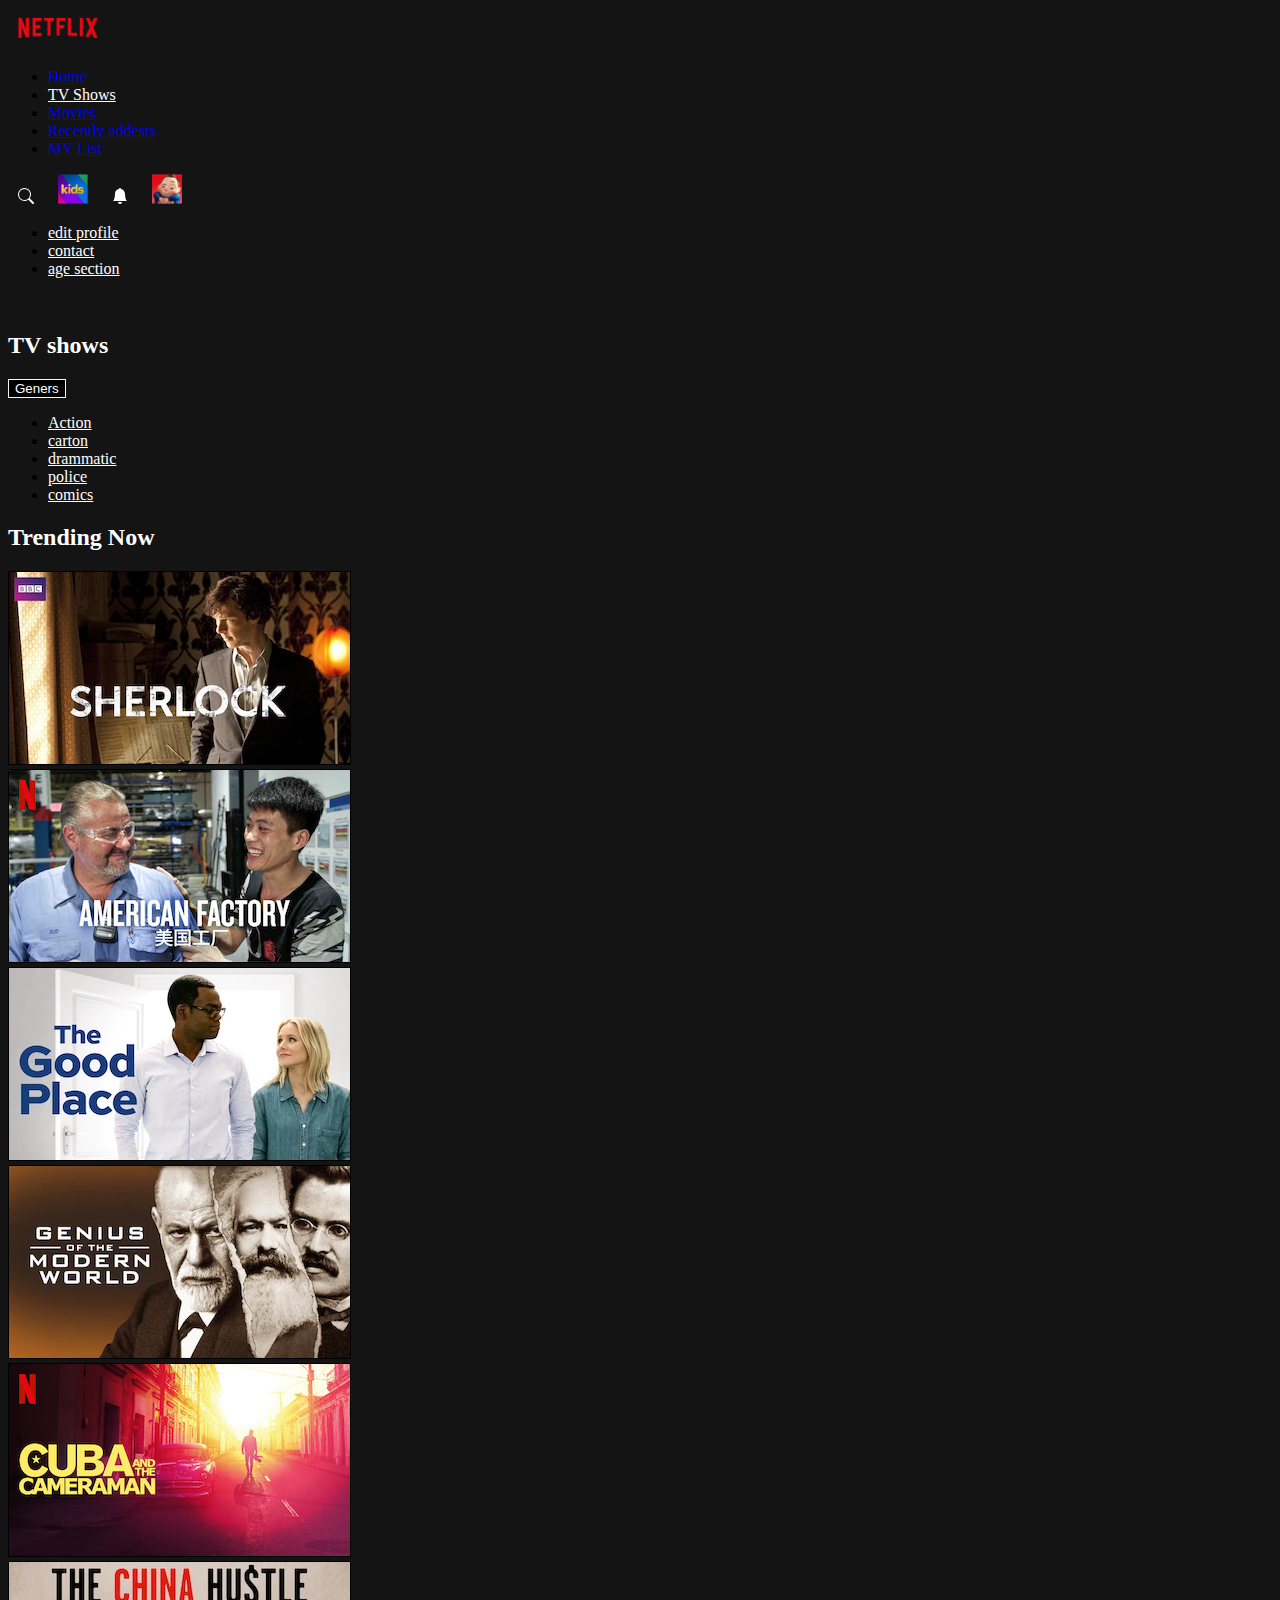
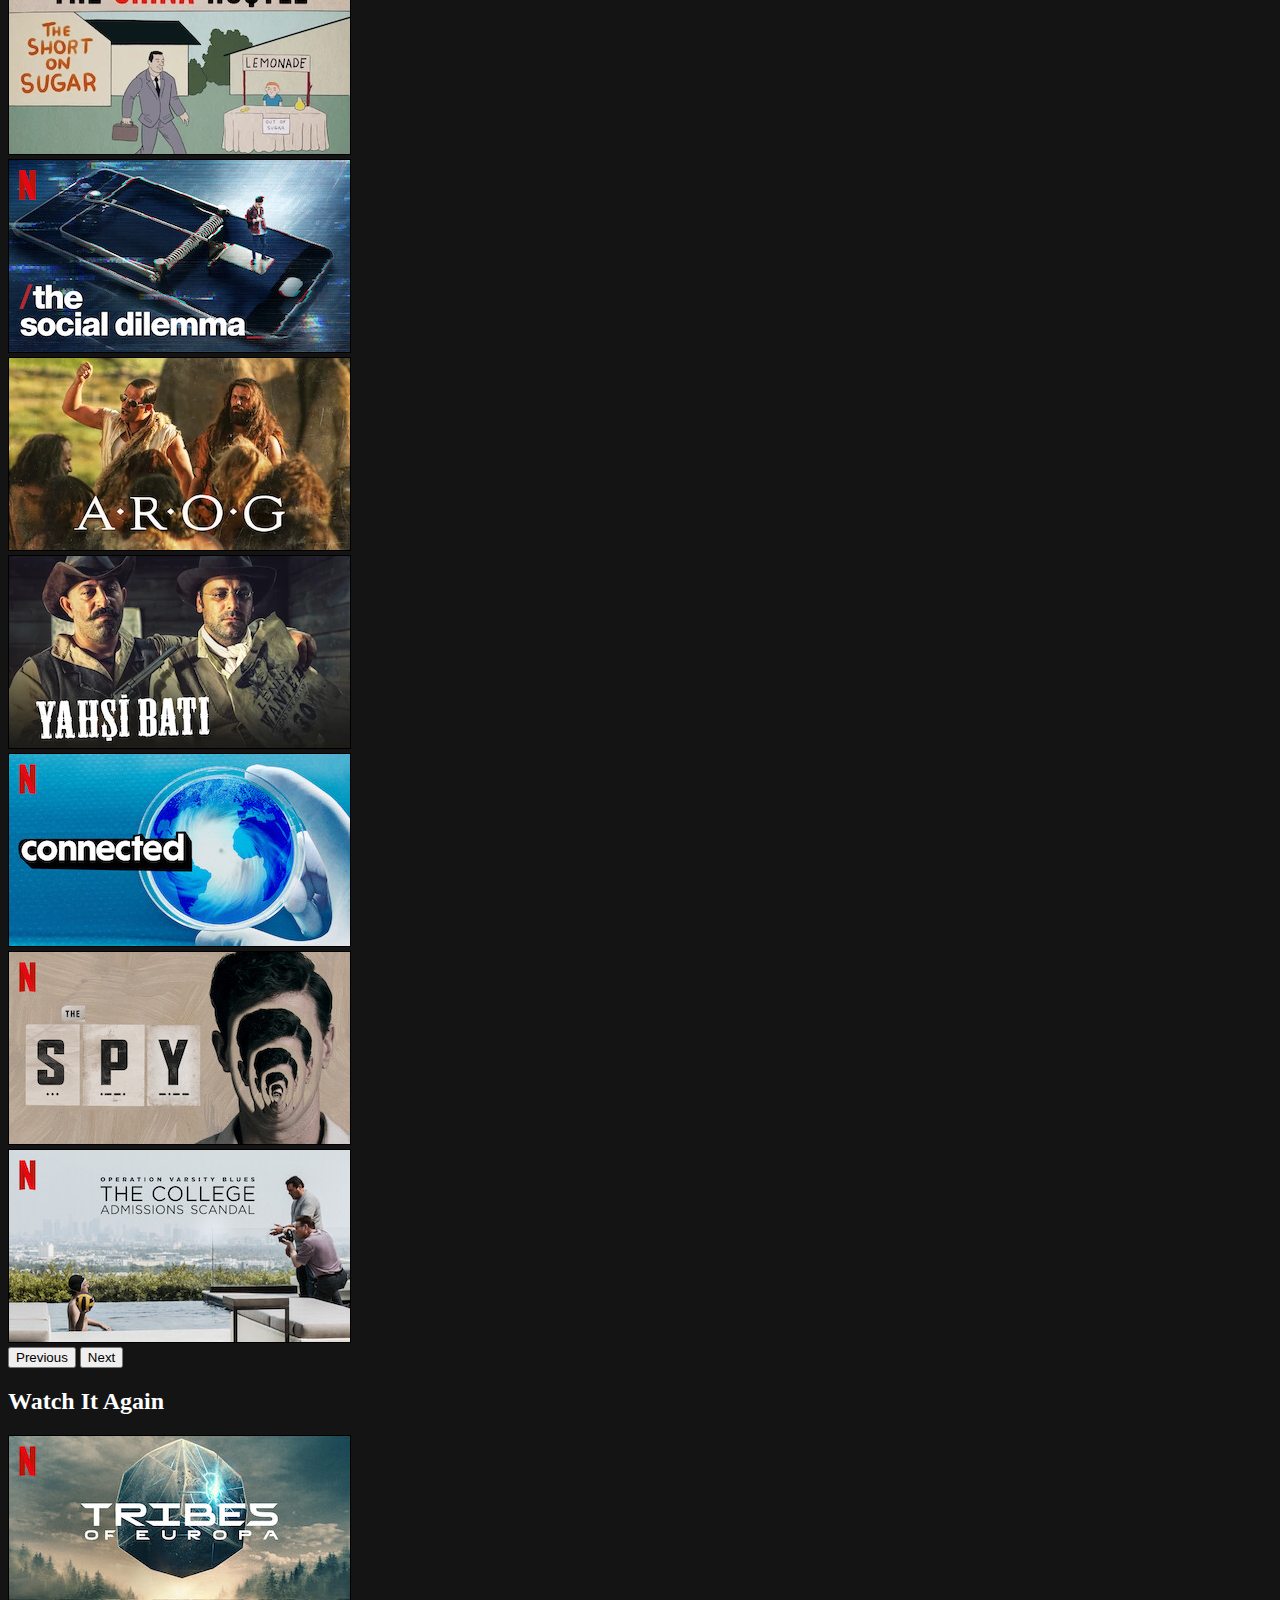
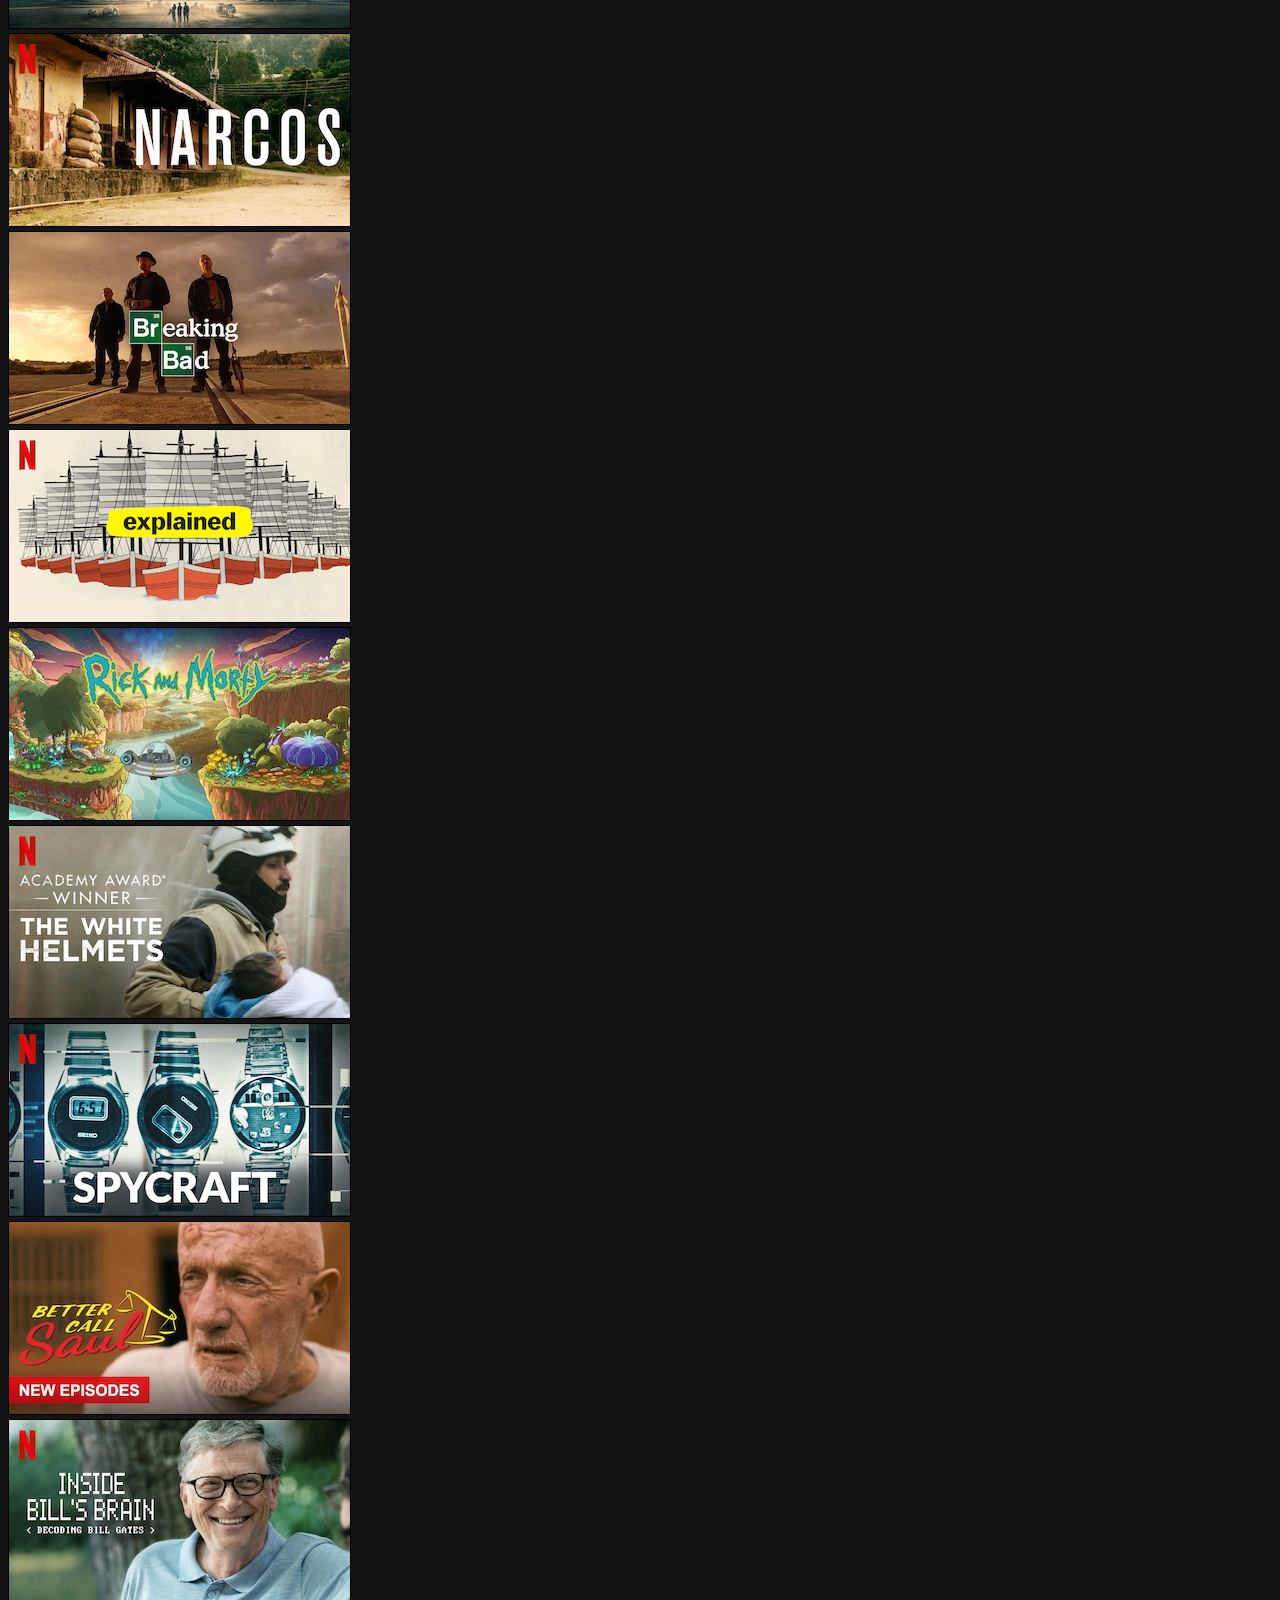
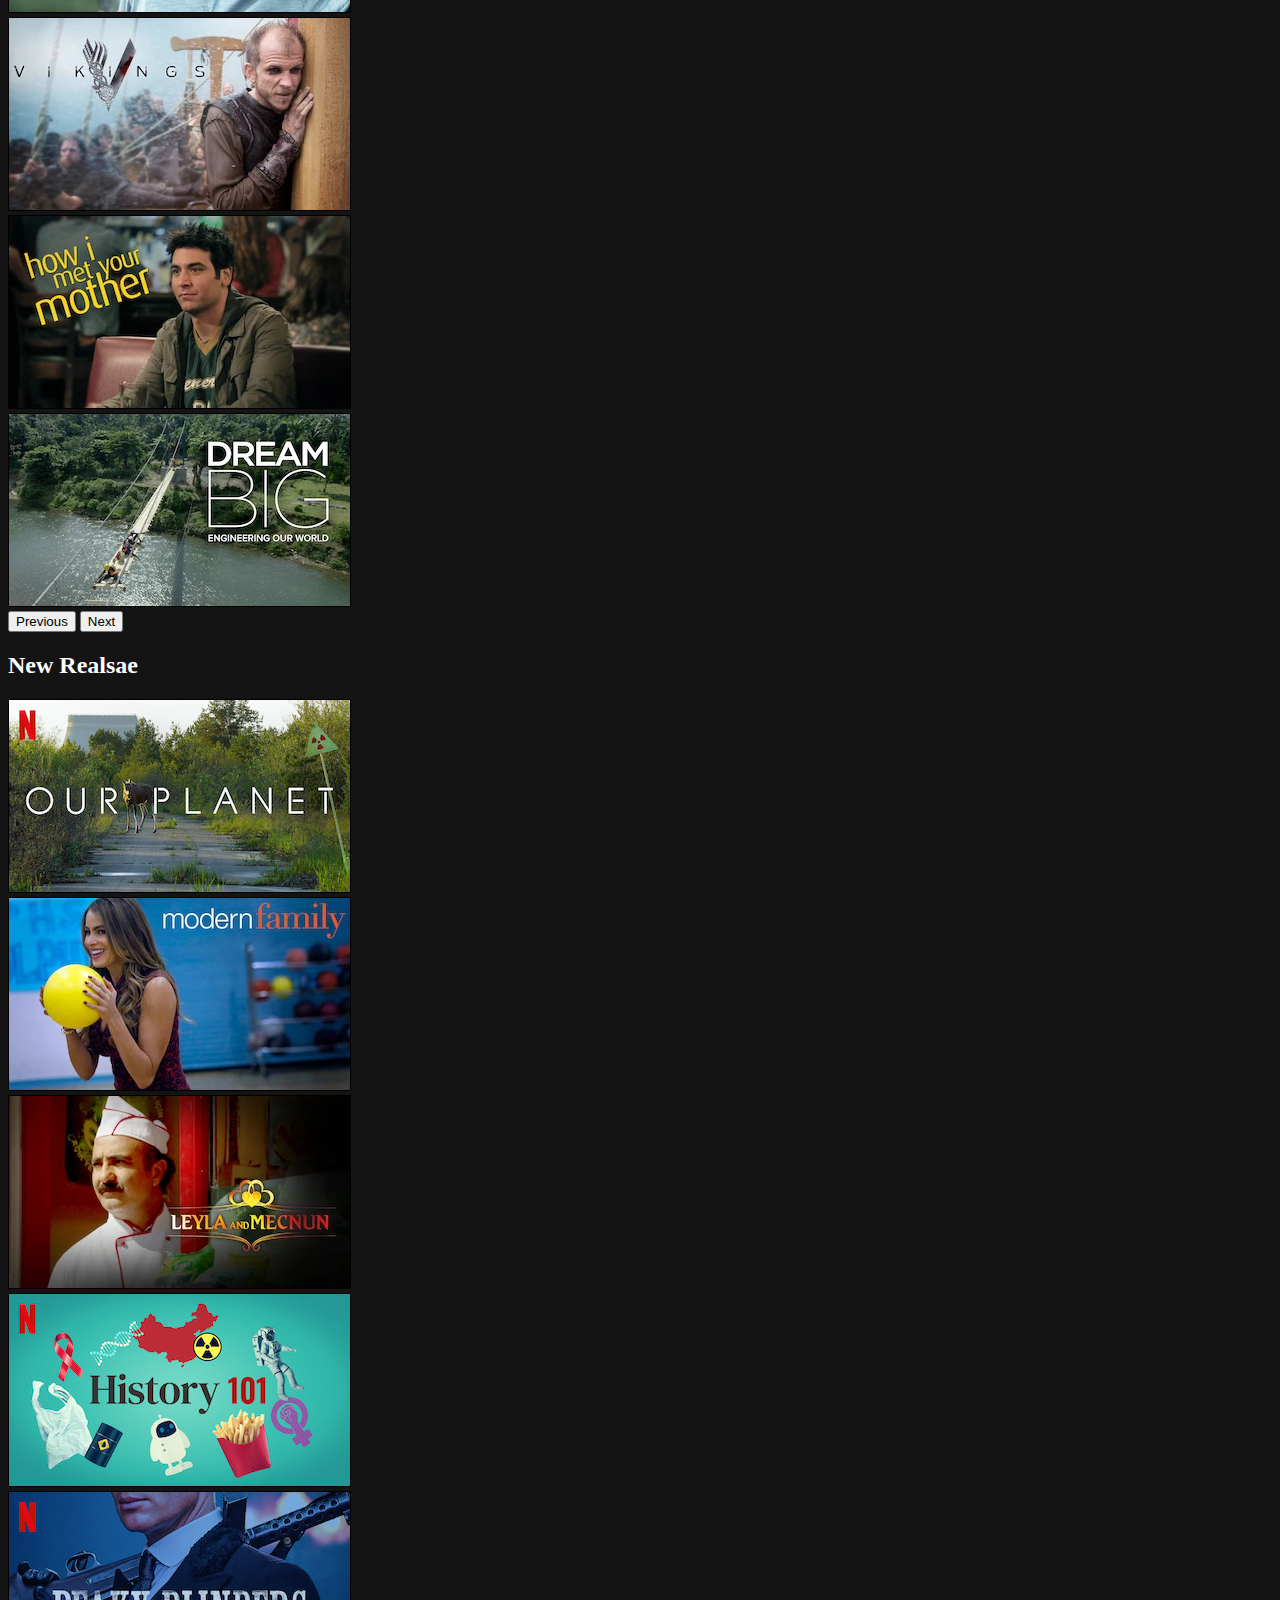
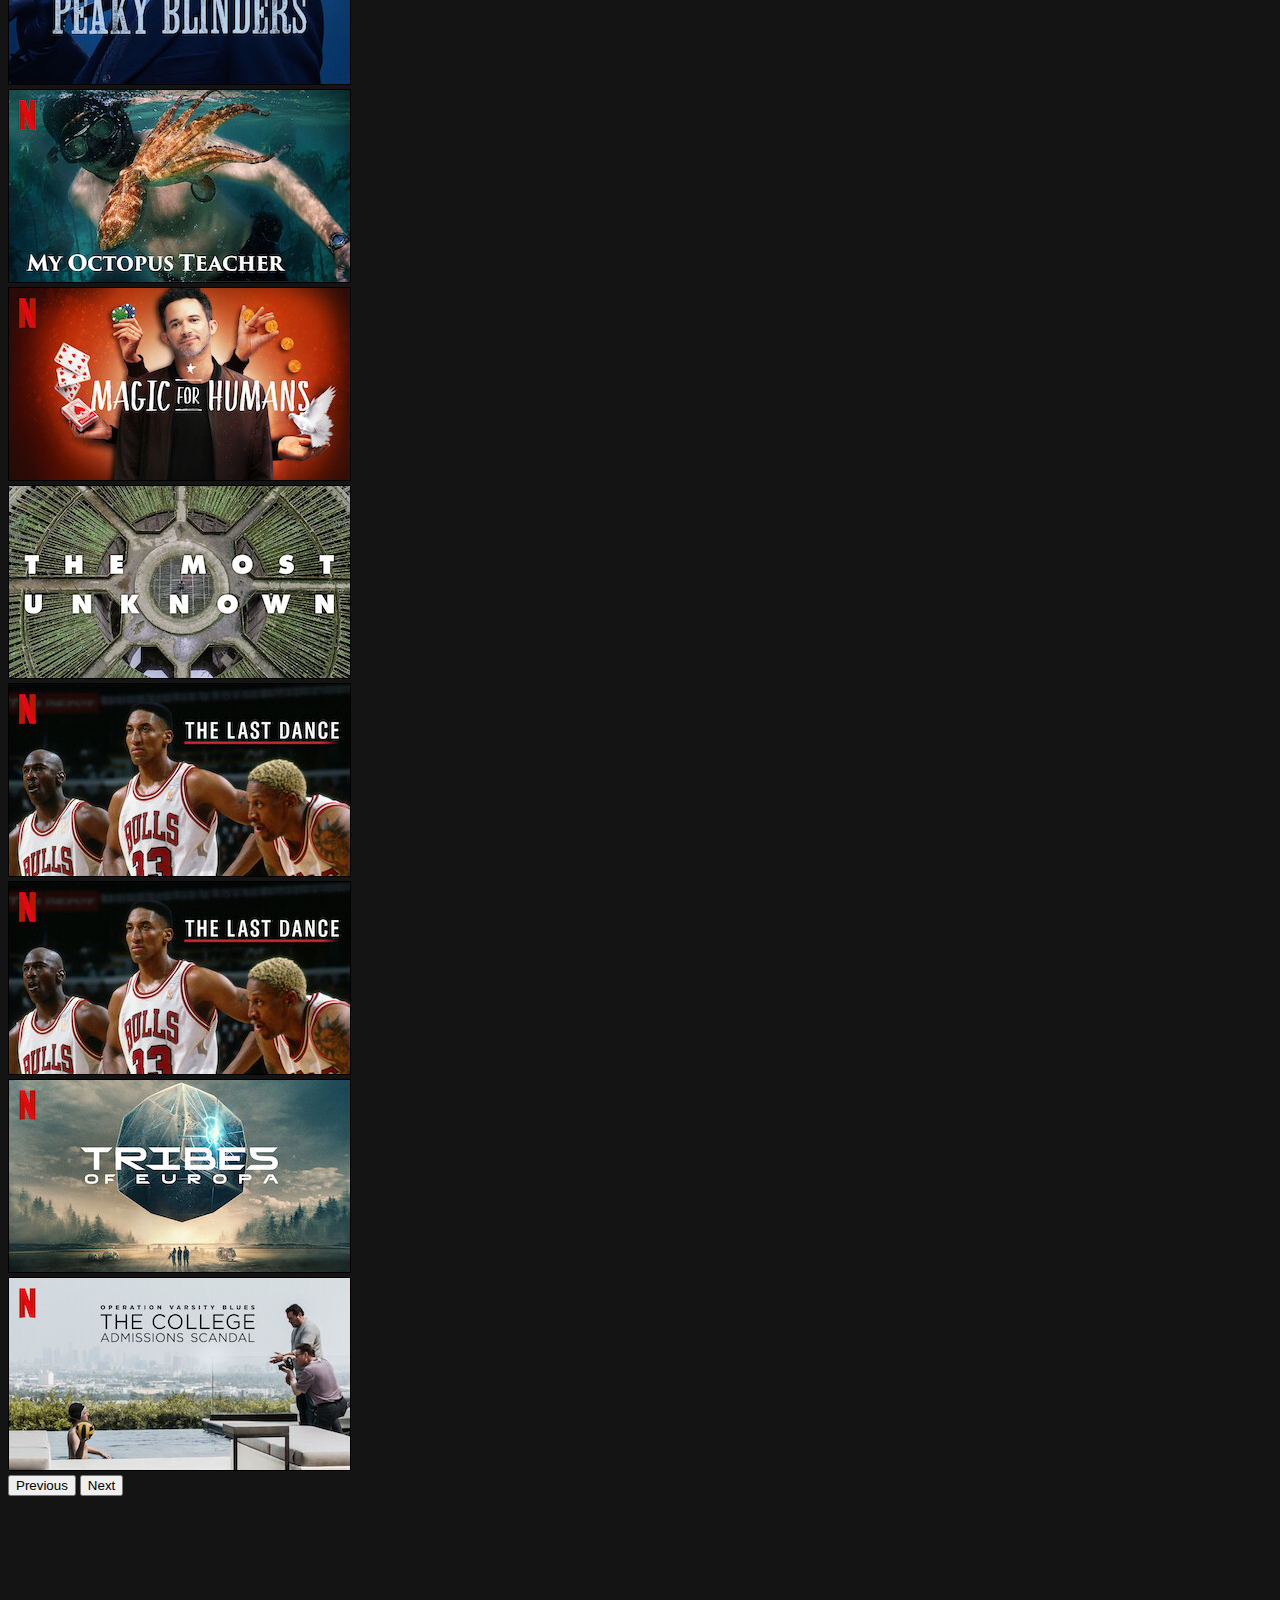
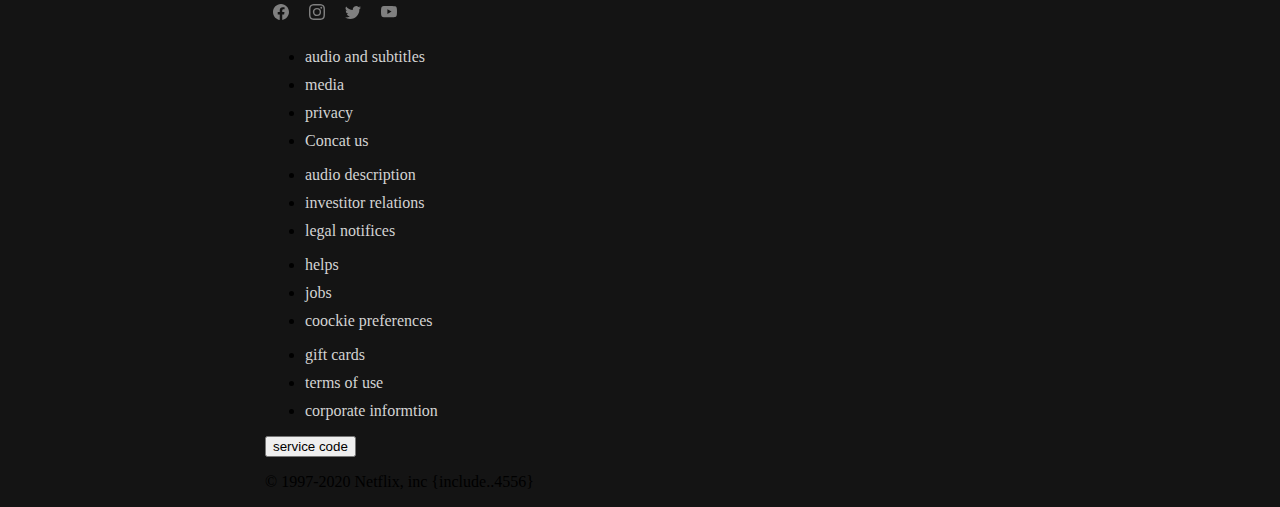
<file: index.html>
<!DOCTYPE html>
<html lang="en">
  <head>
    <meta charset="UTF-8" />
    <meta name="viewport" content="width=device-width, initial-scale=1.0" />
    <title>Layout stile Netflix</title>
    <link
      href="https://cdn.jsdelivr.net/npm/bootstrap@5.3.2/dist/css/bootstrap.min.css"
      rel="stylesheet"
      integrity="sha384-T3c6CoIi6uLrA9TneNEoa7RxnatzjcDSCmG1MXxSR1GAsXEV/Dwwykc2MPK8M2HN"
      crossorigin="anonymous"
    />
    <link rel="stylesheet" href="style.css" />
  </head>
  <body class="">
    <div class="ms-5">
      <nav class="navbar navbar-expand-lg navbar-dark">
        <img src="./Netflix-assets/assets/netflix_logo.png" alt="logo-page" class="" width="100" height="40" />
        <div class="collapse navbar-collapse">
          <ul class="navbar-nav">
            <li class="nav-item"><a class="nav-link" href="#">Home</a></li>
            <li class="nav-item"><a class="nav-link" href="#">TV Shows</a></li>
            <li class="nav-item"><a class="nav-link" href="#">Movies</a></li>
            <li class="nav-item"><a class="nav-link" href="#">Recently addests</a></li>
            <li class="nav-item"><a class="nav-link" href="#">MY List</a></li>
          </ul>
        </div>
        <div class="rober">
          <span
            ><svg
              xmlns="http://www.w3.org/2000/svg"
              width="16"
              height="16"
              fill="currentColor"
              class="bi bi-search"
              viewBox="0 0 16 16"
            >
              <path
                d="M11.742 10.344a6.5 6.5 0 1 0-1.397 1.398h-.001c.03.04.062.078.098.115l3.85 3.85a1 1 0 0 0 1.415-1.414l-3.85-3.85a1.007 1.007 0 0 0-.115-.1zM12 6.5a5.5 5.5 0 1 1-11 0 5.5 5.5 0 0 1 11 0z"
              />
            </svg>
          </span>
          <span><img src="./Netflix-assets/assets/kids_icon.png" alt="kids-icon" width="30" height="30" /></span>
          <span
            ><svg
              xmlns="http://www.w3.org/2000/svg"
              width="16"
              height="16"
              fill="currentColor"
              class="bi bi-bell-fill"
              viewBox="0 0 16 16"
            >
              <path
                d="M8 16a2 2 0 0 0 2-2H6a2 2 0 0 0 2 2zm.995-14.901a1 1 0 1 0-1.99 0A5.002 5.002 0 0 0 3 6c0 1.098-.5 6-2 7h14c-1.5-1-2-5.902-2-7 0-2.42-1.72-4.44-4.005-4.901z"
              />
            </svg>
          </span>
          <span class="me-0"><img src="./Netflix-assets/assets/avatar.png" alt="" width="30" height="30" /></span>
          <span class="ms-0">
            <button
              class="btn-special text-white dropdown-toggle"
              type="button"
              data-bs-toggle="dropdown"
              aria-expanded="false"
            ></button>
            <ul class="dropdown-menu bg-dark">
              <li><a class="dropdown-item" href="./page.html">edit profile</a></li>
              <li><a class="dropdown-item" href="./page.html">contact</a></li>
              <li><a class="dropdown-item" href="./page.html">age section</a></li>
            </ul>
          </span>
        </div>
      </nav>
      <section class="the Shows mt-3 ms-2 d-flex align-items-center">
        <h2>TV shows</h2>
        <div class="dropdown ms-5">
          <button class="btn dropdown-toggle" type="button" data-bs-toggle="dropdown" aria-expanded="false">
            Geners
          </button>
          <ul class="dropdown-menu bg-dark">
            <li><a class="dropdown-item" href="#">Action</a></li>
            <li><a class="dropdown-item" href="#">carton</a></li>
            <li><a class="dropdown-item" href="#">drammatic</a></li>
            <li><a class="dropdown-item" href="#">police</a></li>
            <li><a class="dropdown-item" href="#">comics</a></li>
          </ul>
        </div>
        <div class="btn2-3"></div>
      </section>

      <section class="mt-5 ms-0">
        <div class="container ms-0">
          <h2>Trending Now</h2>
        </div>
        <div id="carouselExample1" class="carousel slide">
          <div class="carousel-inner">
            <!-- Prima slide con griglia di 6 immagini -->
            <div class="carousel-item active">
              <div class="row no-gutters">
                <div class="col-md-2 no-padding">
                  <img
                    src="./Netflix-assets/assets/media/media0.webp"
                    class="img-fluid"
                    alt="Descrizione Immagine 1a"
                  />
                </div>
                <div class="col-md-2 no-padding">
                  <img src="./Netflix-assets/assets/media/media1.jpg" class="img-fluid" alt="Descrizione Immagine 1b" />
                </div>
                <div class="col-md-2 no-padding">
                  <img
                    src="./Netflix-assets/assets/media/media2.webp"
                    class="img-fluid"
                    alt="Descrizione Immagine 1c"
                  />
                </div>
                <div class="col-md-2 no-padding">
                  <img
                    src="./Netflix-assets/assets/media/media3.webp"
                    class="img-fluid"
                    alt="Descrizione Immagine 1d"
                  />
                </div>
                <div class="col-md-2 no-padding">
                  <img src="./Netflix-assets/assets/media/media4.jpg" class="img-fluid" alt="Descrizione Immagine 1e" />
                </div>
                <div class="col-md-2 no-padding">
                  <img
                    src="./Netflix-assets/assets/media/media5.webp"
                    class="img-fluid"
                    alt="Descrizione Immagine 1f"
                  />
                </div>
              </div>
            </div>
            <!-- Seconda slide con griglia di 6 immagini -->
            <div class="carousel-item">
              <div class="row no-gutters">
                <div class="col-md-2 no-padding">
                  <img src="./Netflix-assets/assets/media/media6.jpg" class="img-fluid" alt="Descrizione Immagine 2a" />
                </div>
                <div class="col-md-2 no-padding">
                  <img
                    src="./Netflix-assets/assets/media/media7.webp"
                    class="img-fluid"
                    alt="Descrizione Immagine 2b"
                  />
                </div>
                <div class="col-md-2 no-padding">
                  <img
                    src="./Netflix-assets/assets/media/media8.webp"
                    class="img-fluid"
                    alt="Descrizione Immagine 2c"
                  />
                </div>
                <div class="col-md-2 no-padding">
                  <img src="./Netflix-assets/assets/media/media9.jpg" class="img-fluid" alt="Descrizione Immagine 2d" />
                </div>
                <div class="col-md-2 no-padding">
                  <img
                    src="./Netflix-assets/assets/media/media10.jpg"
                    class="img-fluid"
                    alt="Descrizione Immagine 2e"
                  />
                </div>
                <div class="col-md-2 no-padding">
                  <img
                    src="./Netflix-assets/assets/media/media11.jpg"
                    class="img-fluid"
                    alt="Descrizione Immagine 2f"
                  />
                </div>
              </div>
            </div>
          </div>
          <!-- Controlli del Carosello -->
          <button
            class="carousel-control-prev opacity-0"
            type="button"
            data-bs-target="#carouselExample1"
            data-bs-slide="prev"
          >
            <span class="carousel-control-prev-icon" aria-hidden="true"></span>
            <span class="visually-hidden">Previous</span>
          </button>
          <button
            class="carousel-control-next opacity-0"
            type="button"
            data-bs-target="#carouselExample1"
            data-bs-slide="next"
          >
            <span class="carousel-control-next-icon" aria-hidden="true"></span>
            <span class="visually-hidden">Next</span>
          </button>
        </div>
      </section>

      <section class="mt-5 ms-0">
        <div class="container ms-0">
          <h2>Watch It Again</h2>
        </div>
        <div id="carouselExample" class="carousel slide">
          <div class="carousel-inner">
            <!-- Prima slide con griglia di 6 immagini -->
            <div class="carousel-item active">
              <div class="row no-gutters">
                <div class="col-md-2 no-padding">
                  <img
                    src="./Netflix-assets/assets/media/media12.jpg"
                    class="img-fluid"
                    alt="Descrizione Immagine 1a"
                  />
                </div>
                <div class="col-md-2 no-padding">
                  <img
                    src="./Netflix-assets/assets/media/media13.jpg"
                    class="img-fluid"
                    alt="Descrizione Immagine 1b"
                  />
                </div>
                <div class="col-md-2 no-padding">
                  <img
                    src="./Netflix-assets/assets/media/media14.webp"
                    class="img-fluid"
                    alt="Descrizione Immagine 1c"
                  />
                </div>
                <div class="col-md-2 no-padding">
                  <img
                    src="./Netflix-assets/assets/media/media15.jpg"
                    class="img-fluid"
                    alt="Descrizione Immagine 1d"
                  />
                </div>
                <div class="col-md-2 no-padding">
                  <img
                    src="./Netflix-assets/assets/media/media16.webp"
                    class="img-fluid"
                    alt="Descrizione Immagine 1e"
                  />
                </div>
                <div class="col-md-2 no-padding">
                  <img
                    src="./Netflix-assets/assets/media/media17.jpg"
                    class="img-fluid"
                    alt="Descrizione Immagine 1f"
                  />
                </div>
              </div>
            </div>
            <div class="carousel-item">
              <div class="row no-gutters">
                <div class="col-md-2 no-padding">
                  <img
                    src="./Netflix-assets/assets/media/media18.jpg"
                    class="img-fluid"
                    alt="Descrizione Immagine 2a"
                  />
                </div>
                <div class="col-md-2 no-padding">
                  <img
                    src="./Netflix-assets/assets/media/media19.webp"
                    class="img-fluid"
                    alt="Descrizione Immagine 2b"
                  />
                </div>
                <div class="col-md-2 no-padding">
                  <img
                    src="./Netflix-assets/assets/media/media20.jpg"
                    class="img-fluid"
                    alt="Descrizione Immagine 2c"
                  />
                </div>
                <div class="col-md-2 no-padding">
                  <img
                    src="./Netflix-assets/assets/media/media21.webp"
                    class="img-fluid"
                    alt="Descrizione Immagine 2d"
                  />
                </div>
                <div class="col-md-2 no-padding">
                  <img
                    src="./Netflix-assets/assets/media/media22.webp"
                    class="img-fluid"
                    alt="Descrizione Immagine 2e"
                  />
                </div>
                <div class="col-md-2 no-padding">
                  <img
                    src="./Netflix-assets/assets/media/media23.webp"
                    class="img-fluid"
                    alt="Descrizione Immagine 2f"
                  />
                </div>
              </div>
            </div>
          </div>
          <!-- Controlli del Carosello -->
          <button
            class="carousel-control-prev opacity-0"
            type="button"
            data-bs-target="#carouselExample"
            data-bs-slide="prev"
          >
            <span class="carousel-control-prev-icon" aria-hidden="true"></span>
            <span class="visually-hidden">Previous</span>
          </button>
          <button
            class="carousel-control-next opacity-0"
            type="button"
            data-bs-target="#carouselExample"
            data-bs-slide="next"
          >
            <span class="carousel-control-next-icon" aria-hidden="true"></span>
            <span class="visually-hidden">Next</span>
          </button>
        </div>
      </section>

      <section class="mt-5 ms-0">
        <div class="container ms-0">
          <h2>New Realsae</h2>
        </div>
        <div id="carouselExample2" class="carousel slide">
          <div class="carousel-inner">
            <!-- Prima slide con griglia di 6 immagini -->
            <div class="carousel-item active">
              <div class="row no-gutters">
                <div class="col-md-2 no-padding">
                  <img
                    src="./Netflix-assets/assets/media/media24.jpg"
                    class="img-fluid"
                    alt="Descrizione Immagine 1a"
                  />
                </div>
                <div class="col-md-2 no-padding">
                  <img
                    src="./Netflix-assets/assets/media/media25.webp"
                    class="img-fluid"
                    alt="Descrizione Immagine 1b"
                  />
                </div>
                <div class="col-md-2 no-padding">
                  <img
                    src="./Netflix-assets/assets/media/media26.webp"
                    class="img-fluid"
                    alt="Descrizione Immagine 1c"
                  />
                </div>
                <div class="col-md-2 no-padding">
                  <img
                    src="./Netflix-assets/assets/media/media27.jpg"
                    class="img-fluid"
                    alt="Descrizione Immagine 1d"
                  />
                </div>
                <div class="col-md-2 no-padding">
                  <img
                    src="./Netflix-assets/assets/media/media28.jpg"
                    class="img-fluid"
                    alt="Descrizione Immagine 1e"
                  />
                </div>
                <div class="col-md-2 no-padding">
                  <img
                    src="./Netflix-assets/assets/media/media29.jpg"
                    class="img-fluid"
                    alt="Descrizione Immagine 1f"
                  />
                </div>
              </div>
            </div>
            <!-- Seconda slide con griglia di 6 immagini -->
            <div class="carousel-item">
              <div class="row no-gutters">
                <div class="col-md-2 no-padding">
                  <img
                    src="./Netflix-assets/assets/media/media30.jpg"
                    class="img-fluid"
                    alt="Descrizione Immagine 2a"
                  />
                </div>
                <div class="col-md-2 no-padding">
                  <img
                    src="./Netflix-assets/assets/media/media31.webp"
                    class="img-fluid"
                    alt="Descrizione Immagine 2b"
                  />
                </div>
                <div class="col-md-2 no-padding">
                  <img
                    src="./Netflix-assets/assets/media/media32.jpg"
                    class="img-fluid"
                    alt="Descrizione Immagine 2c"
                  />
                </div>
                <div class="col-md-2 no-padding">
                  <img
                    src="./Netflix-assets/assets/media/media32.jpg"
                    class="img-fluid"
                    alt="Descrizione Immagine 2d"
                  />
                </div>
                <div class="col-md-2 no-padding">
                  <img
                    src="./Netflix-assets/assets/media/media12.jpg"
                    class="img-fluid"
                    alt="Descrizione Immagine 2e"
                  />
                </div>
                <div class="col-md-2 no-padding">
                  <img
                    src="./Netflix-assets/assets/media/media11.jpg"
                    class="img-fluid"
                    alt="Descrizione Immagine 2f"
                  />
                </div>
              </div>
            </div>
          </div>
          <!-- Controlli del Carosello -->
          <button
            class="carousel-control-prev opacity-0"
            type="button"
            data-bs-target="#carouselExample2"
            data-bs-slide="prev"
          >
            <span class="carousel-control-prev-icon" aria-hidden="true"></span>
            <span class="visually-hidden">Previous</span>
          </button>
          <button
            class="carousel-control-next opacity-0"
            type="button"
            data-bs-target="#carouselExample2"
            data-bs-slide="next"
          >
            <span class="carousel-control-next-icon" aria-hidden="true"></span>
            <span class="visually-hidden">Next</span>
          </button>
        </div>
      </section>
    </div>

    <!-- Footer -->
    <footer class="">
      <div class="container1 d-flex">
        <svg
          xmlns="http://www.w3.org/2000/svg"
          width="16"
          height="16"
          fill="currentColor"
          class="bi bi-facebook"
          viewBox="0 0 16 16"
        >
          <path
            d="M16 8.049c0-4.446-3.582-8.05-8-8.05C3.58 0-.002 3.603-.002 8.05c0 4.017 2.926 7.347 6.75 7.951v-5.625h-2.03V8.05H6.75V6.275c0-2.017 1.195-3.131 3.022-3.131.876 0 1.791.157 1.791.157v1.98h-1.009c-.993 0-1.303.621-1.303 1.258v1.51h2.218l-.354 2.326H9.25V16c3.824-.604 6.75-3.934 6.75-7.951z"
          />
        </svg>
        <svg
          xmlns="http://www.w3.org/2000/svg"
          width="16"
          height="16"
          fill="currentColor"
          class="bi bi-instagram"
          viewBox="0 0 16 16"
        >
          <path
            d="M8 0C5.829 0 5.556.01 4.703.048 3.85.088 3.269.222 2.76.42a3.917 3.917 0 0 0-1.417.923A3.927 3.927 0 0 0 .42 2.76C.222 3.268.087 3.85.048 4.7.01 5.555 0 5.827 0 8.001c0 2.172.01 2.444.048 3.297.04.852.174 1.433.372 1.942.205.526.478.972.923 1.417.444.445.89.719 1.416.923.51.198 1.09.333 1.942.372C5.555 15.99 5.827 16 8 16s2.444-.01 3.298-.048c.851-.04 1.434-.174 1.943-.372a3.916 3.916 0 0 0 1.416-.923c.445-.445.718-.891.923-1.417.197-.509.332-1.09.372-1.942C15.99 10.445 16 10.173 16 8s-.01-2.445-.048-3.299c-.04-.851-.175-1.433-.372-1.941a3.926 3.926 0 0 0-.923-1.417A3.911 3.911 0 0 0 13.24.42c-.51-.198-1.092-.333-1.943-.372C10.443.01 10.172 0 7.998 0h.003zm-.717 1.442h.718c2.136 0 2.389.007 3.232.046.78.035 1.204.166 1.486.275.373.145.64.319.92.599.28.28.453.546.598.92.11.281.24.705.275 1.485.039.843.047 1.096.047 3.231s-.008 2.389-.047 3.232c-.035.78-.166 1.203-.275 1.485a2.47 2.47 0 0 1-.599.919c-.28.28-.546.453-.92.598-.28.11-.704.24-1.485.276-.843.038-1.096.047-3.232.047s-2.39-.009-3.233-.047c-.78-.036-1.203-.166-1.485-.276a2.478 2.478 0 0 1-.92-.598 2.48 2.48 0 0 1-.6-.92c-.109-.281-.24-.705-.275-1.485-.038-.843-.046-1.096-.046-3.233 0-2.136.008-2.388.046-3.231.036-.78.166-1.204.276-1.486.145-.373.319-.64.599-.92.28-.28.546-.453.92-.598.282-.11.705-.24 1.485-.276.738-.034 1.024-.044 2.515-.045v.002zm4.988 1.328a.96.96 0 1 0 0 1.92.96.96 0 0 0 0-1.92zm-4.27 1.122a4.109 4.109 0 1 0 0 8.217 4.109 4.109 0 0 0 0-8.217zm0 1.441a2.667 2.667 0 1 1 0 5.334 2.667 2.667 0 0 1 0-5.334z"
          />
        </svg>
        <svg
          xmlns="http://www.w3.org/2000/svg"
          width="16"
          height="16"
          fill="currentColor"
          class="bi bi-twitter"
          viewBox="0 0 16 16"
        >
          <path
            d="M5.026 15c6.038 0 9.341-5.003 9.341-9.334 0-.14 0-.282-.006-.422A6.685 6.685 0 0 0 16 3.542a6.658 6.658 0 0 1-1.889.518 3.301 3.301 0 0 0 1.447-1.817 6.533 6.533 0 0 1-2.087.793A3.286 3.286 0 0 0 7.875 6.03a9.325 9.325 0 0 1-6.767-3.429 3.289 3.289 0 0 0 1.018 4.382A3.323 3.323 0 0 1 .64 6.575v.045a3.288 3.288 0 0 0 2.632 3.218 3.203 3.203 0 0 1-.865.115 3.23 3.23 0 0 1-.614-.057 3.283 3.283 0 0 0 3.067 2.277A6.588 6.588 0 0 1 .78 13.58a6.32 6.32 0 0 1-.78-.045A9.344 9.344 0 0 0 5.026 15z"
          />
        </svg>
        <svg
          xmlns="http://www.w3.org/2000/svg"
          width="16"
          height="16"
          fill="currentColor"
          class="bi bi-youtube"
          viewBox="0 0 16 16"
        >
          <path
            d="M8.051 1.999h.089c.822.003 4.987.033 6.11.335a2.01 2.01 0 0 1 1.415 1.42c.101.38.172.883.22 1.402l.01.104.022.26.008.104c.065.914.073 1.77.074 1.957v.075c-.001.194-.01 1.108-.082 2.06l-.008.105-.009.104c-.05.572-.124 1.14-.235 1.558a2.007 2.007 0 0 1-1.415 1.42c-1.16.312-5.569.334-6.18.335h-.142c-.309 0-1.587-.006-2.927-.052l-.17-.006-.087-.004-.171-.007-.171-.007c-1.11-.049-2.167-.128-2.654-.26a2.007 2.007 0 0 1-1.415-1.419c-.111-.417-.185-.986-.235-1.558L.09 9.82l-.008-.104A31.4 31.4 0 0 1 0 7.68v-.123c.002-.215.01-.958.064-1.778l.007-.103.003-.052.008-.104.022-.26.01-.104c.048-.519.119-1.023.22-1.402a2.007 2.007 0 0 1 1.415-1.42c.487-.13 1.544-.21 2.654-.26l.17-.007.172-.006.086-.003.171-.007A99.788 99.788 0 0 1 7.858 2h.193zM6.4 5.209v4.818l4.157-2.408L6.4 5.209z"
          />
        </svg>
      </div>
      <div class="berry d-flex">
        <div>
          <ul class="list-unstyled">
            <li><a href="#" class="custom-link text-secondary">audio and subtitles</a></li>
            <li><a href="#" class="custom-link text-secondary">media</a></li>
            <li><a href="#" class="custom-link text-secondary">privacy</a></li>
            <li><a href="#" class="custom-link text-secondary">Concat us</a></li>
          </ul>
        </div>
        <div>
          <ul class="list-unstyled">
            <li><a href="#" class="custom-link text-secondary">audio description</a></li>
            <li><a href="#" class="custom-link text-secondary">investitor relations</a></li>
            <li><a href="#" class="custom-link text-secondary">legal notifices</a></li>
          </ul>
        </div>
        <div>
          <ul class="list-unstyled">
            <li><a href="#" class="custom-link text-secondary">helps</a></li>
            <li><a href="#" class="custom-link text-secondary">jobs</a></li>
            <li><a href="#" class="custom-link text-secondary">coockie preferences</a></li>
          </ul>
        </div>
        <div>
          <ul class="list-unstyled">
            <li><a href="#" class="custom-link text-secondary">gift cards </a></li>
            <li><a href="#" class="custom-link text-secondary">terms of use</a></li>
            <li><a href="#" class="custom-link text-secondary">corporate informtion</a></li>
          </ul>
        </div>
      </div>
      <div><button type="button" class="btn2 text-secondary bg-dark border-secondary">service code</button></div>
      <p class="text-secondary fs-0 mt-4 mb-3">&copy; 1997-2020 Netflix, inc {include..4556}</p>
    </footer>

    <script
      src="https://cdn.jsdelivr.net/npm/bootstrap@5.3.2/dist/js/bootstrap.bundle.min.js"
      integrity="sha384-C6RzsynM9kWDrMNeT87bh95OGNyZPhcTNXj1NW7RuBCsyN/o0jlpcV8Qyq46cDfL"
      crossorigin="anonymous"
    ></script>
  </body>
</html>
</file>
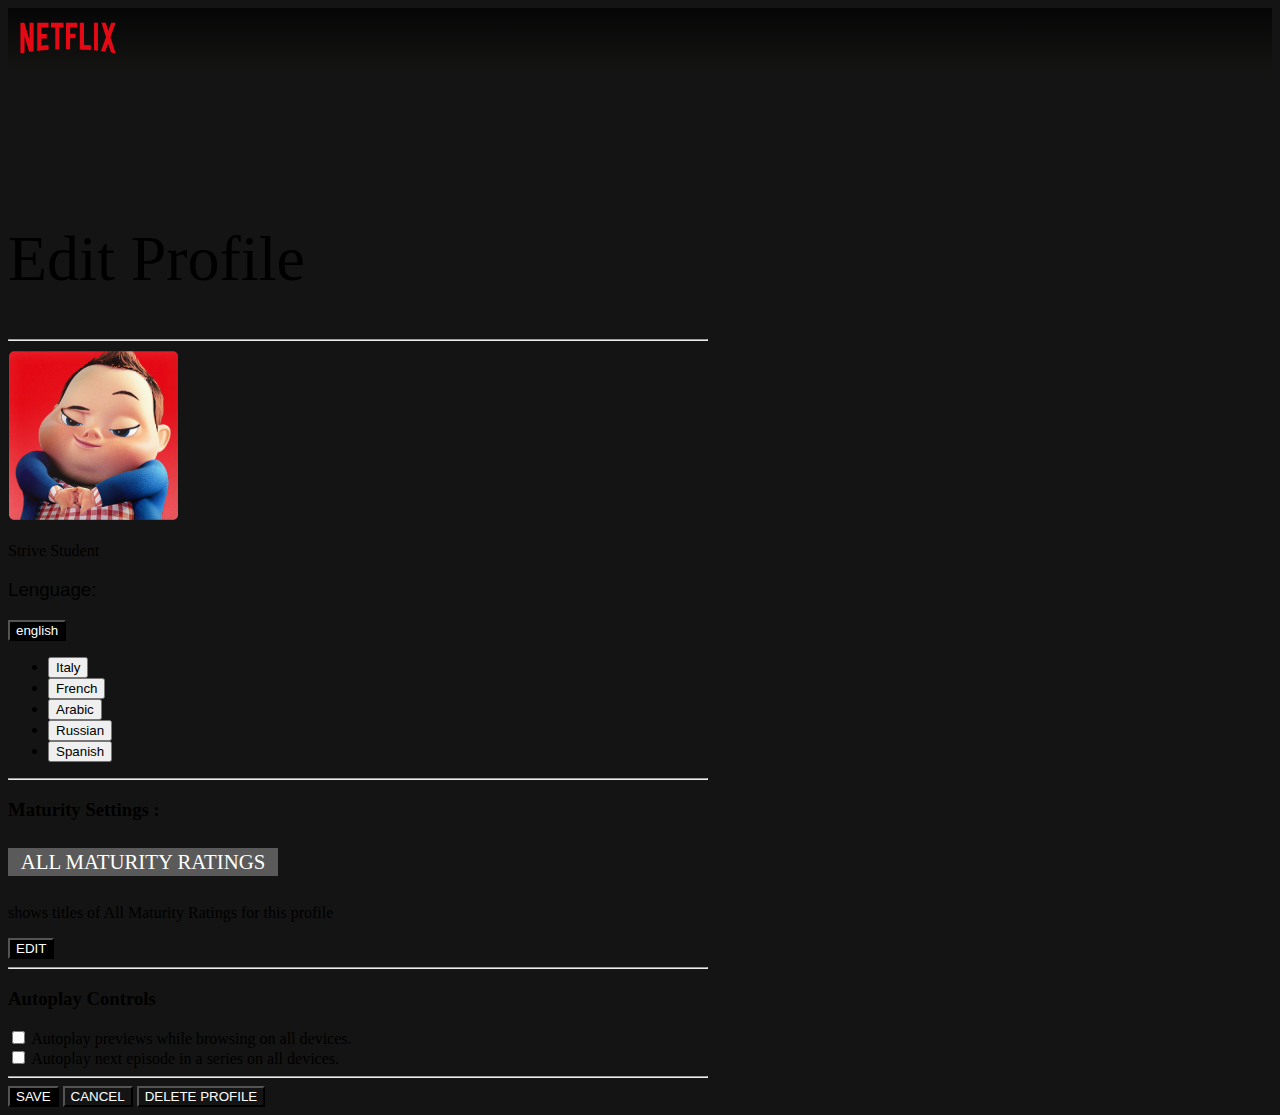
<file: page.html>
<!DOCTYPE html>
<html lang="en">
  <head>
    <meta charset="UTF-8" />
    <meta name="viewport" content="width=device-width, initial-scale=1.0" />
    <title>user-page</title>
    <link
      href="https://cdn.jsdelivr.net/npm/bootstrap@5.3.2/dist/css/bootstrap.min.css"
      rel="stylesheet"
      integrity="sha384-T3c6CoIi6uLrA9TneNEoa7RxnatzjcDSCmG1MXxSR1GAsXEV/Dwwykc2MPK8M2HN"
      crossorigin="anonymous"
    />
    <link rel="stylesheet" href="style2.css" />
  </head>
  <body>
    <nav class="navbar bg-custom custom-navbar">
      <div class="container-fluid">
        <a class="navbar-brand" href="#">
          <img
            src="./Netflix-assets/assets/netflix_logo.png"
            alt="Logo"
            width="120"
            height="60"
            class="d-inline-block align-text-top"
          />
        </a>
      </div>
    </nav>
    <main class="mx-auto mb-5">
      <section>
        <h1 class="text-white">Edit Profile</h1>
        <hr class="text-secondary" />
        <div class="total-sec d-flex">
          <div class="total-img"><img src="./Netflix-assets/assets/avatar.png" alt="img-user" width="100%" /></div>
          <div class="totaltext ms-5">
            <div class="strive text-light bg-secondary mb-5"><p class="p-1">Strive Student</p></div>
            <div class="lenguage">
              <h3 class="tit3 text-secondary">Lenguage:</h3>
              <div class="dropdown">
                <button
                  class="btn border-white mb-3 dropdown-toggle"
                  type="button"
                  data-bs-toggle="dropdown"
                  aria-expanded="false"
                >
                  english
                </button>
                <ul class="dropdown-menu">
                  <li><button class="dropdown-item" type="button">Italy</button></li>
                  <li><button class="dropdown-item" type="button">French</button></li>
                  <li><button class="dropdown-item" type="button">Arabic</button></li>
                  <li><button class="dropdown-item" type="button">Russian</button></li>
                  <li><button class="dropdown-item" type="button">Spanish</button></li>
                </ul>
                <hr class="text-secondary" />
              </div>
            </div>
            <div class="maturity">
              <h3 class="text-secondary">Maturity Settings :</h3>
              <div class="conth4">
                <h4>ALL MATURITY RATINGS</h4>
              </div>
              <p class="text-light">
                shows titles of <span class="fw-bold">All Maturity Ratings</span> for this profile
              </p>
              <button type="button" class="btn border-secondary text-secondary px-4 mb-3">EDIT</button>
              <hr class="text-secondary" />
            </div>
            <div class="check">
              <h3 class="text-secondary">Autoplay Controls</h3>
              <div class="form-check custom-checkbox-size mb-2">
                <input
                  class="cast form-check-input border-secondary bg-secondary p-2"
                  type="checkbox"
                  id="exampleCheckbox"
                  value=""
                />
                <label class="form-check-label text-secondary" for="exampleCheckbox">
                  Autoplay previews while browsing on all devices.
                </label>
              </div>
              <div class="form-check custom-checkbox-size">
                <input
                  class="cast form-check-input border-secondary p-2 bg-secondary"
                  type="checkbox"
                  id="exampleCheckbox1"
                  value=""
                />
                <label class="form-check-label text-secondary" for="exampleCheckbox1">
                  Autoplay next episode in a series on all devices.
                </label>
              </div>
            </div>
          </div>
        </div>
        <hr class="text-secondary" />
        <div class="cont-but d-flex">
          <button type="button" class="btn bg-white text-dark px-4 me-3">SAVE</button>
          <button type="button" class="btn btn-custom text-secondary border-secondary px-4 me-3">CANCEL</button>
          <button type="button" class="btn btn-custom text-secondary border-secondary px-4">DELETE PROFILE</button>
        </div>
      </section>
    </main>

    <script
      src="https://cdn.jsdelivr.net/npm/bootstrap@5.3.2/dist/js/bootstrap.bundle.min.js"
      integrity="sha384-C6RzsynM9kWDrMNeT87bh95OGNyZPhcTNXj1NW7RuBCsyN/o0jlpcV8Qyq46cDfL"
      crossorigin="anonymous"
    ></script>
  </body>
</html>
</file>
<file: style.css>
.navbar-nav > .nav-item:nth-of-type(2) > a {
  color: white;
}

.nav-link:hover {
  color: gray !important;
}
svg {
  color: white;
}
.rober span {
  margin-inline: 10px;
}
h2 {
  color: white;
  margin-bottom: 20px;
}
.btn {
  background-color: black;
  color: white;
  border-radius: 0%;
  border: solid 1.5px whitesmoke;
}
.dropdown-menu a {
  color: white;
}
.no-padding {
  padding: 0 !important;
}

.img-fluid {
  margin: 0;
  object-fit: cover;
}
footer {
  width: 750px;
  margin-inline: auto;
  margin-top: 100px;
}
footer svg {
  color: gray;
  margin: 8px;
}
.custom-link {
  text-decoration: none;
  color: #d3d3d3;
}

.custom-link:hover {
  text-decoration: underline;
}
.berry div {
  margin-right: 40px;
}
img:hover {
  cursor: pointer;
}
svg:hover {
  cursor: pointer;
}
body {
  background-color: #141414 !important;
}
nav {
  background-color: #141414 !important;
}
.btn-special {
  background-color: #141414 !important;
  border: none;
}
section img {
  border: black 1px solid;
}
.berry li {
  margin-bottom: 10px;
}
</file>
<file: style2.css>
body {
  background-color: #141414;
}
.bg-custom {
  background: linear-gradient(to bottom, #070606, #141413);
}
.custom-navbar {
  border: none;
}
main {
  width: 700px;
  margin-top: 150px;
}
h1 {
  font-size: 4em;
  font-weight: 300;
}
.total-img {
  width: 170px;
}
.strive {
  width: 400px;
}
.strive p {
  font-weight: 400;
}
.btn {
  border-radius: 0%;
  color: white;
  background-color: black;
}
.tit3 {
  font-family: "Gill Sans", "Gill Sans MT", Calibri, "Trebuchet MS", sans-serif;
  font-weight: 300;
}
.conth4 {
  background-color: rgb(90, 90, 90);
  color: white;
  width: 270px;
  text-align: center;
}
h4 {
  font-weight: 400;
  font-size: 1.3em;
  padding: 2px;
}
.btn-custom {
  background-color: #141414 !important;
}
</file>
